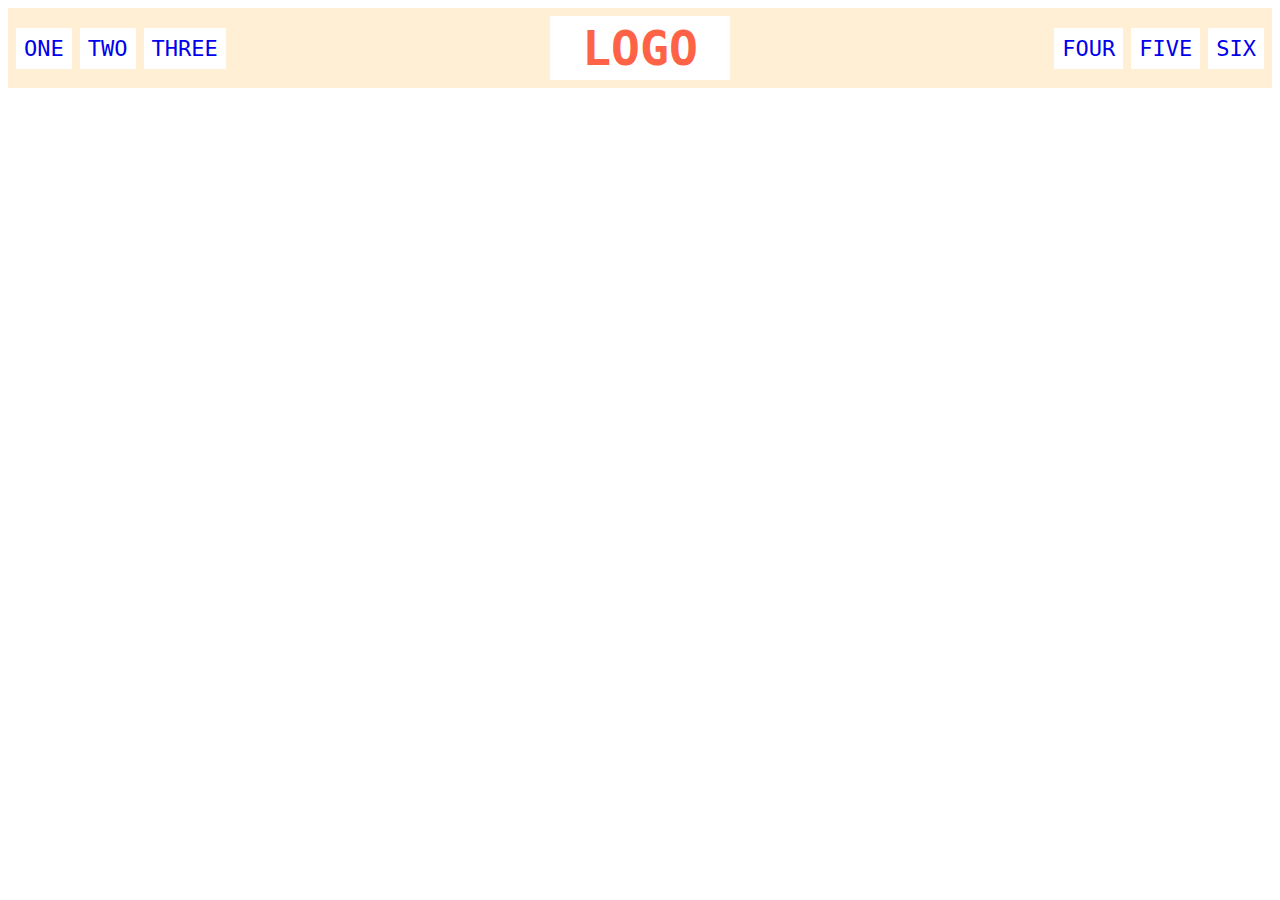
<file: flex/02-flex-header/index.html>
<!DOCTYPE html>
<html lang="en">
  <head>
    <meta charset="UTF-8">
    <meta http-equiv="X-UA-Compatible" content="IE=edge">
    <meta name="viewport" content="width=device-width, initial-scale=1.0">
    <title>Flex Header</title>
    <link rel="stylesheet" href="style.css">
  </head>
  <body>
    <div class="header">
      <div class="left-links">
        <ul>
          <li><a href="#">ONE</a></li>
          <li><a href="#">TWO</a></li>
          <li><a href="#">THREE</a></li>
        </ul>
      </div>
      <div class="logo">LOGO</div>
      <div class="right-links">
        <ul>
          <li><a href="#">FOUR</a></li>
          <li><a href="#">FIVE</a></li>
          <li><a href="#">SIX</a></li>
        </ul>
      </div>
    </div>
  </body>
</html>
</file>
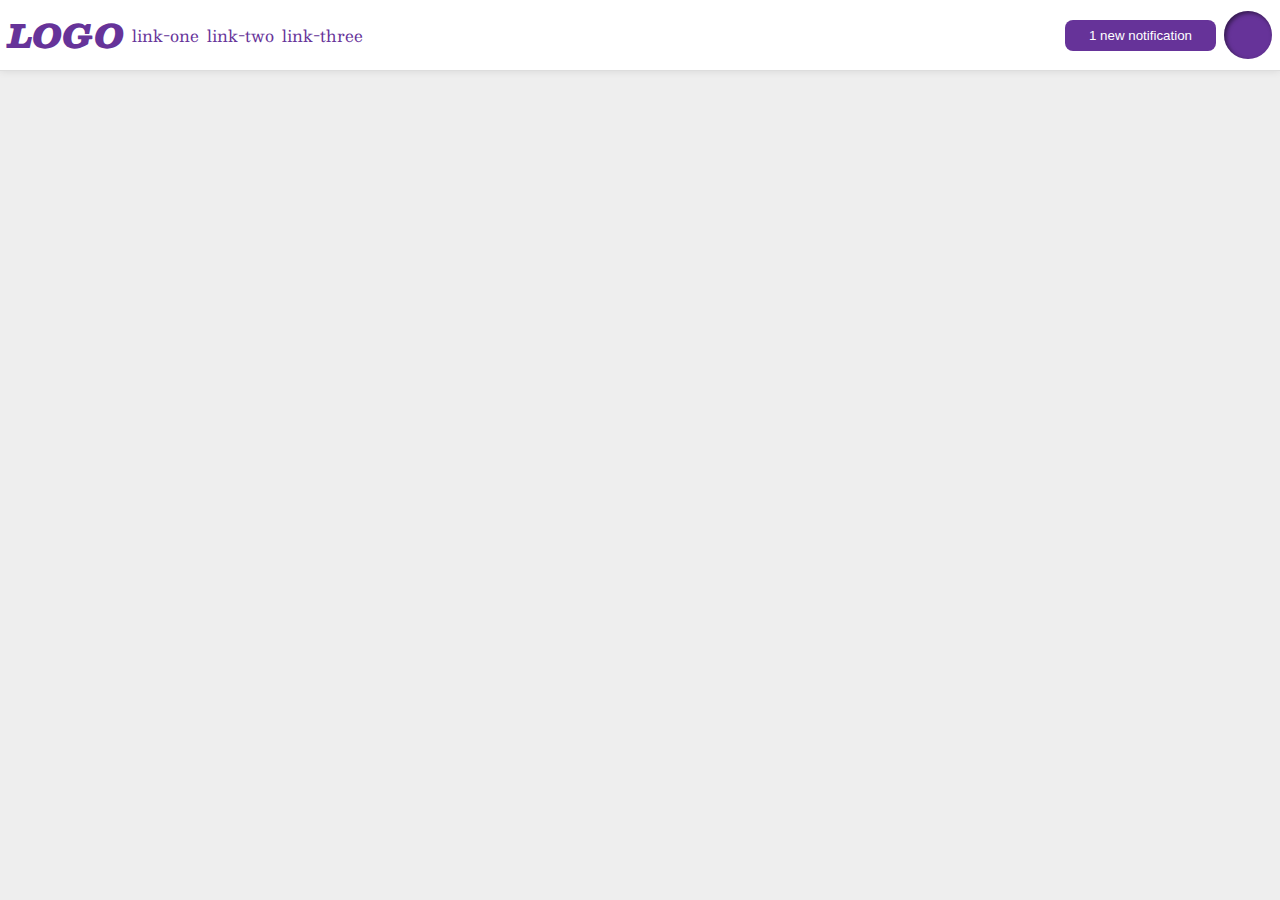
<file: flex/03-flex-header-2/index.html>
<!DOCTYPE html>
<html lang="en">

<head>
  <meta charset="UTF-8">
  <meta http-equiv="X-UA-Compatible" content="IE=edge">
  <meta name="viewport" content="width=device-width, initial-scale=1.0">
  <title>Flex Header 2</title>
  <link rel="stylesheet" href="style.css">
</head>

<body>
  <div class="header">
    <div class="left">
      <div class="logo">
        LOGO
      </div>
      <ul class="links">
        <li><a href="google.com">link-one</a></li>
        <li><a href="google.com">link-two</a></li>
        <li><a href="google.com">link-three</a></li>
      </ul>
    </div>
  <div class="right">
    <button class="notifications">
      1 new notification
    </button>
    <div class="profile-image"></div>
  </div>
  </div>
</body>

</html>
</file>
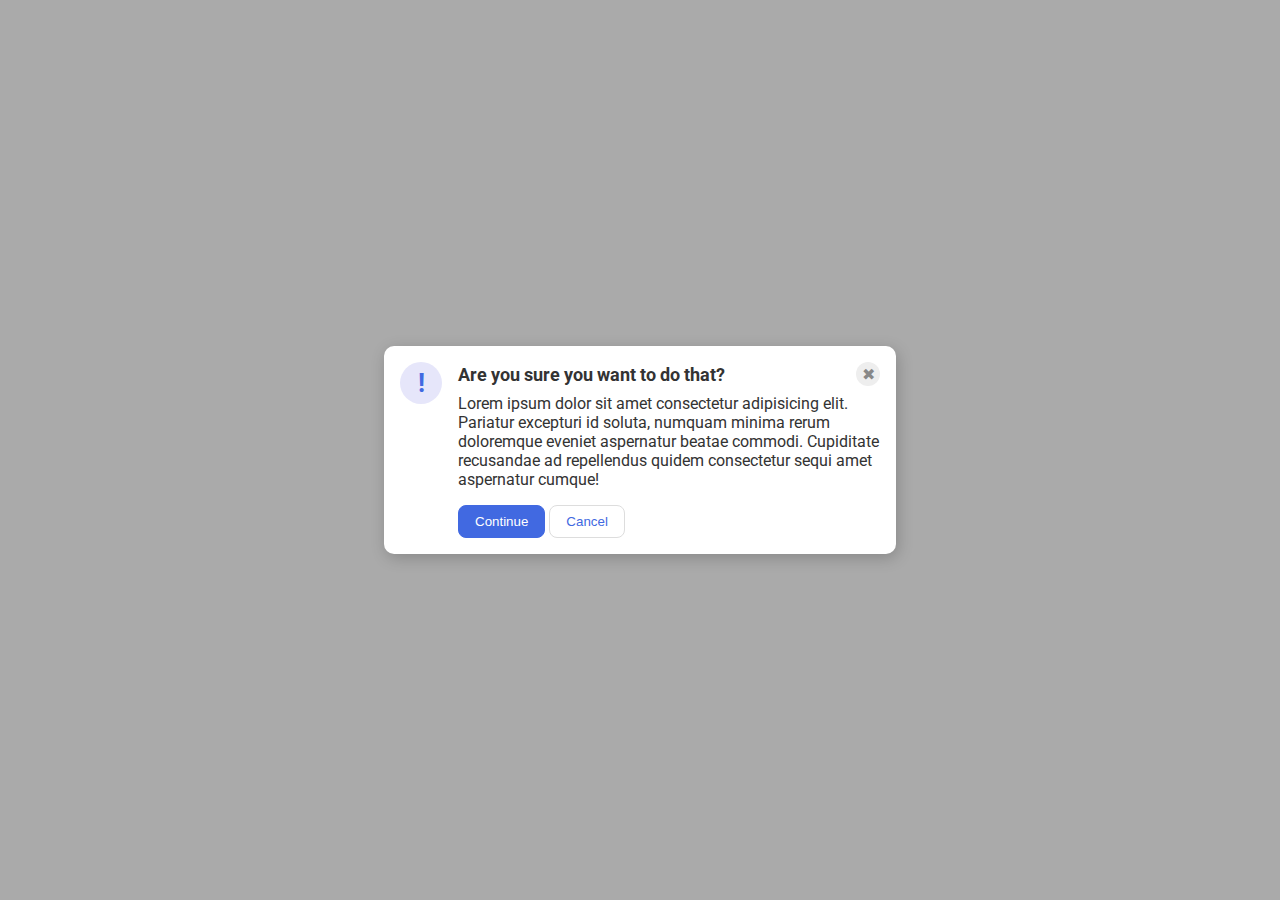
<file: flex/05-flex-modal/index.html>
<!DOCTYPE html>
<html lang="en">

<head>
  <meta charset="UTF-8">
  <meta http-equiv="X-UA-Compatible" content="IE=edge">
  <meta name="viewport" content="width=device-width, initial-scale=1.0">
  <link rel="stylesheet" href="style.css">
  <title>Modal</title>
</head>

<body>
  <div class="modal">
    <div class="icon">!</div>
    <div class="container">
      <div class="header">Are you sure you want to do that?
        <div class="close-button">✖</div>
      </div>
      <div class="text">Lorem ipsum dolor sit amet consectetur adipisicing elit. Pariatur excepturi id soluta, numquam minima rerum doloremque eveniet aspernatur beatae commodi. Cupiditate recusandae ad repellendus quidem consectetur sequi amet aspernatur cumque!</div>
      <button class="continue">Continue</button>
      <button class="cancel">Cancel</button>
    </div>
  </div>
</body>

</html>
</file>
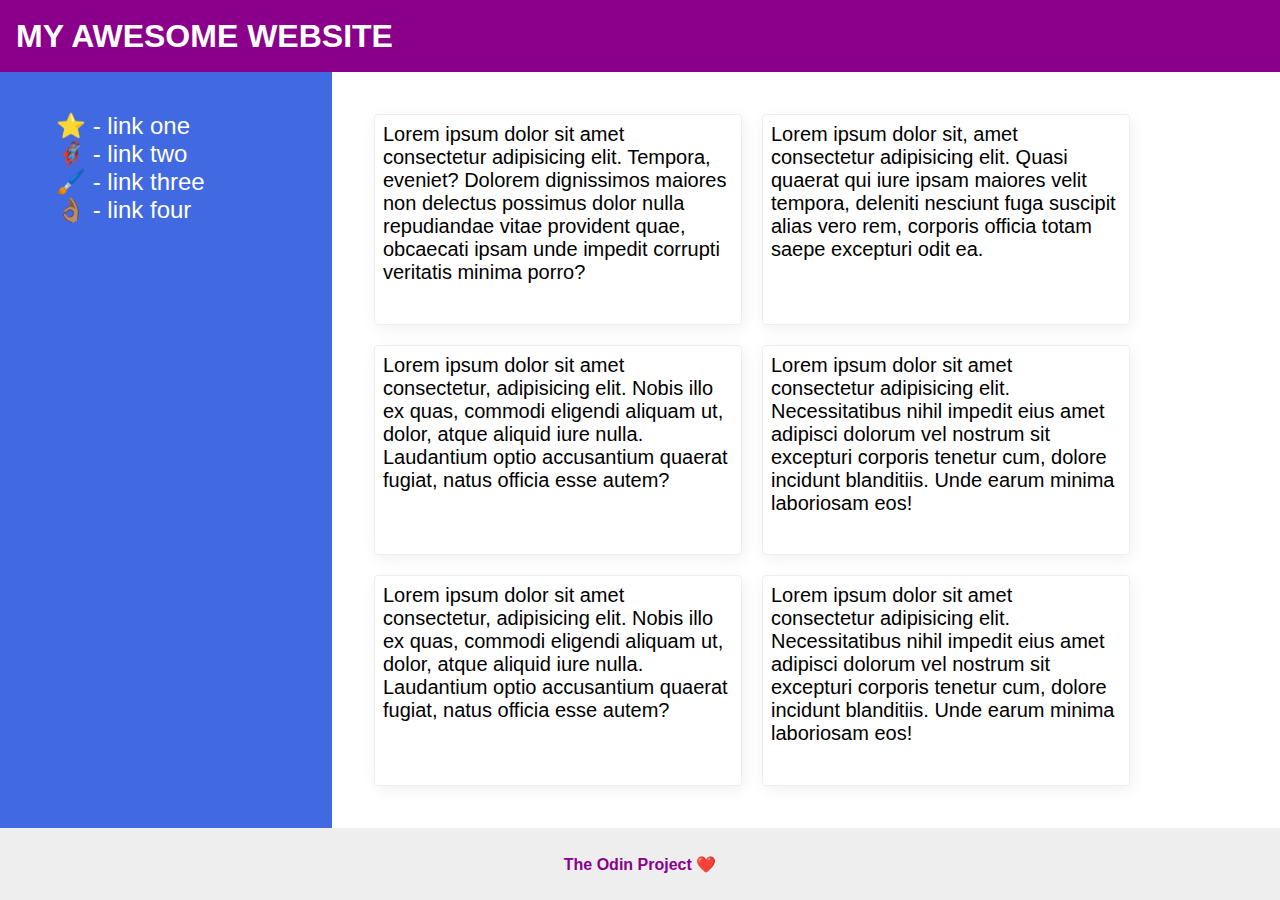
<file: flex/07-flex-layout-2/index.html>
<!DOCTYPE html>
<html lang="en">

<head>
  <meta charset="UTF-8">
  <meta http-equiv="X-UA-Compatible" content="IE=edge">
  <meta name="viewport" content="width=device-width, initial-scale=1.0">
  <title>The Holy Grail</title>
  <link rel="stylesheet" href="style.css">
</head>

<body>
  <div class="header">
    MY AWESOME WEBSITE
  </div>


  <div class="content">

    <div class="sidebar">
      <ul>
        <li><a href="#">⭐ - link one</a></li>
        <li><a href="#">🦸🏽‍♂️ - link two</a></li>
        <li><a href="#">🖌️ - link three</a></li>
        <li><a href="#">👌🏽 - link four</a></li>
      </ul>
    </div>

    <div class="cards">
      <div class="card">Lorem ipsum dolor sit amet consectetur adipisicing elit. Tempora, eveniet? Dolorem dignissimos
        maiores non delectus possimus dolor nulla repudiandae vitae provident quae, obcaecati ipsam unde impedit
        corrupti
        veritatis minima porro?</div>
      <div class="card">Lorem ipsum dolor sit, amet consectetur adipisicing elit. Quasi quaerat qui iure ipsam maiores
        velit tempora, deleniti nesciunt fuga suscipit alias vero rem, corporis officia totam saepe excepturi odit ea.
      </div>
      <div class="card">Lorem ipsum dolor sit amet consectetur, adipisicing elit. Nobis illo ex quas, commodi eligendi
        aliquam ut, dolor, atque aliquid iure nulla. Laudantium optio accusantium quaerat fugiat, natus officia esse
        autem?</div>
      <div class="card">Lorem ipsum dolor sit amet consectetur adipisicing elit. Necessitatibus nihil impedit eius amet
        adipisci dolorum vel nostrum sit excepturi corporis tenetur cum, dolore incidunt blanditiis. Unde earum minima
        laboriosam eos!</div>
      <div class="card">Lorem ipsum dolor sit amet consectetur, adipisicing elit. Nobis illo ex quas, commodi eligendi
        aliquam ut, dolor, atque aliquid iure nulla. Laudantium optio accusantium quaerat fugiat, natus officia esse
        autem?</div>
      <div class="card">Lorem ipsum dolor sit amet consectetur adipisicing elit. Necessitatibus nihil impedit eius amet
        adipisci dolorum vel nostrum sit excepturi corporis tenetur cum, dolore incidunt blanditiis. Unde earum minima
        laboriosam eos!</div>
    </div>
  </div>


  <div class="footer">
    The Odin Project ❤️
  </div>
</body>

</html>
</file>
<file: flex/02-flex-header/style.css>
.header  {
  font-family: monospace;
  background: papayawhip;
  padding: 8px;
  display: flex;
  align-items: center;
  justify-content: space-between;
}

.logo {
  font-size: 48px;
  font-weight: 900;
  color: tomato;
  background: white;
  padding: 4px 32px;
}

ul {
  
  /* this removes the dots on the list items*/
  list-style-type: none;
  display: flex;
  margin: 0;
  padding: 0;
  gap: 8px;

}

a {
  font-size: 22px;
  background: white;
  padding: 8px;
  margin: auto;;
  /* this removes the line under the links */
  text-decoration: none;
}
</file>
<file: flex/03-flex-header-2/style.css>
/* this is some magical font-importing.  
you'll learn about it later. */
@import url('https://fonts.googleapis.com/css2?family=Besley:ital,wght@0,400;1,900&display=swap');

body {
  margin: 0;
  background: #eee;
  font-family: Besley, serif;
}
.left ,.right{
  display: flex;
  align-items: center;
  gap:8px;

}
.header {
  background: white;
  border-bottom: 1px solid #ddd;
  box-shadow: 0 0 8px rgba(0,0,0,.1);
  display: flex;
  justify-content:space-between;
  padding: 8px;
}

.profile-image {
  background: rebeccapurple;
  box-shadow: inset 2px 2px 4px rgba(0,0,0,.5);
  border-radius: 50%;
  width: 48px;
  height: 48px;
}

.logo {
  color: rebeccapurple;
  font-size: 32px;
  font-weight: 900;
  font-style: italic;
}

button {
  border: none;
  border-radius: 8px;
  background: rebeccapurple;
  color: white;
  padding: 8px 24px;
}

a {
  /* this removes the line under our links */
  text-decoration: none;
  color: rebeccapurple;
}

ul {
  list-style-type: none;
  display: flex;
  margin: 0;
  padding: 0;
  gap:8px;
}
</file>
<file: flex/05-flex-modal/style.css>
@import url('https://fonts.googleapis.com/css2?family=Roboto:wght@400;700&display=swap');

html, body {
  height: 100%;
}

body {
  font-family: Roboto, sans-serif;
  margin: 0;
  background: #aaa;
  color: #333;
  /* I'll give you this one for free lol */
  display: flex;
  align-items: center;
  justify-content: center;
}

.modal {
  background: white;
  width: 480px;
  border-radius: 10px;
  box-shadow: 2px 4px 16px rgba(0,0,0,.2);
  display: flex;
  gap: 16px;
  padding: 16px;
}

.header {
  display: flex;
  align-items: center;
  justify-content: space-between;
  font-size: 18px;
  font-weight: bold;
  margin-bottom: 8px;
}

.text {
  margin-bottom: 16px;
}

.icon {
  color: royalblue;
  font-size: 26px;
  font-weight: 700;
  background: lavender;
  width: 42px;
  height: 42px;
  border-radius: 50%;
  display: flex;
  align-items: center;
  justify-content: center;
  flex-shrink: 0;
}

.close-button {
  background: #eee;
  border-radius: 50%;
  color: #888;
  font-weight: 400;
  font-size: 16px;
  height: 24px;
  width: 24px;
  display: flex;
  align-items: center;
  justify-content: center;
}

button {
  padding: 8px 16px;
  border-radius: 8px;
}

button.continue {
  background: royalblue;
  border: 1px solid royalblue;
  color: white;
}

button.cancel {
  background: white;
  border: 1px solid #ddd;
  color: royalblue;
}
</file>
<file: flex/07-flex-layout-2/style.css>
body {
  font-family: -apple-system, BlinkMacSystemFont, 'Segoe UI', Roboto, Oxygen, Ubuntu, Cantarell, 'Open Sans', 'Helvetica Neue', sans-serif;
  margin: 0;
  min-height: 100vh;
  display: flex;
  flex-direction: column;
  justify-content:space-between;
}

.header {
  height: 72px;
  background: darkmagenta;
  color: white;
  font-size: 32px;
  font-weight: 900;
  display: flex;
  align-items: center;
  padding-left: 16px;
}

.footer {
  height: 72px;
  background: #eee;
  color: darkmagenta;
  display: flex;
  align-items: center;
  justify-content: center;
  font-weight: bold;
}
a {
  /* this removes the line under our links */
  text-decoration: none;
  color: white;
}
ul {
  list-style-type: none
}
.sidebar {
  width: 300px;
  background: royalblue;
  flex-shrink: 0;
  font-size: 24px;
  padding: 16px;
}
.cards{
  padding: 32px;
  display: flex;
  flex-wrap: wrap;
}
.card {
  border: 1px solid #eee;
  box-shadow: 2px 4px 16px rgba(0,0,0,.06);
  border-radius: 4px;
  font-size: 20px;
  margin: 10px;
  padding: 8px;
  max-width: 350px;

}
.content{
  display: flex;
  flex:1;
}
</file>
